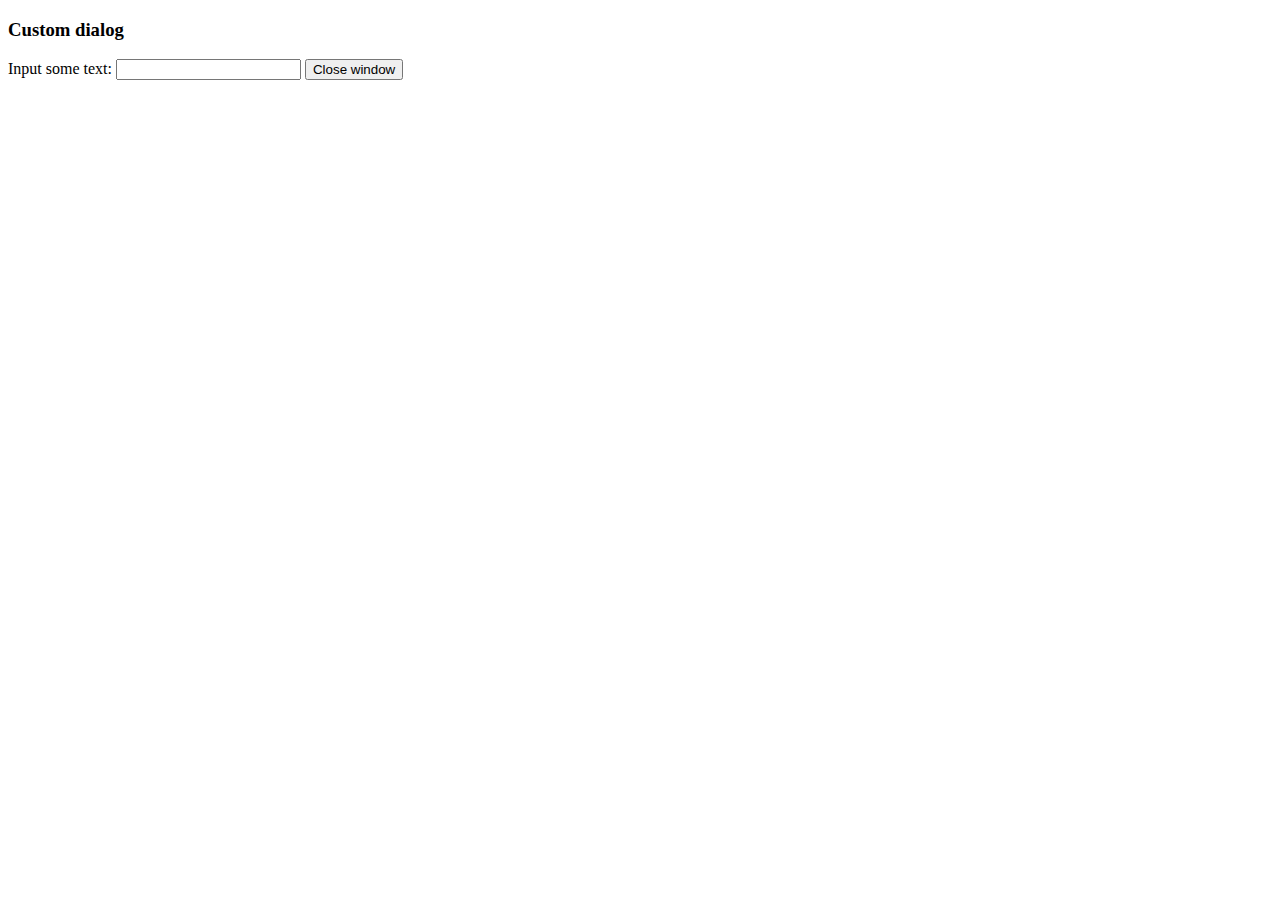
<file: war/js/tinymce/plugins/example/dialog.html>
<!DOCTYPE html>
<html>
<body>
	<h3>Custom dialog</h3>
	Input some text: <input id="content">
	<button onclick="top.tinymce.activeEditor.windowManager.getWindows()[0].close();">Close window</button>
</body>
</html>
</file>
